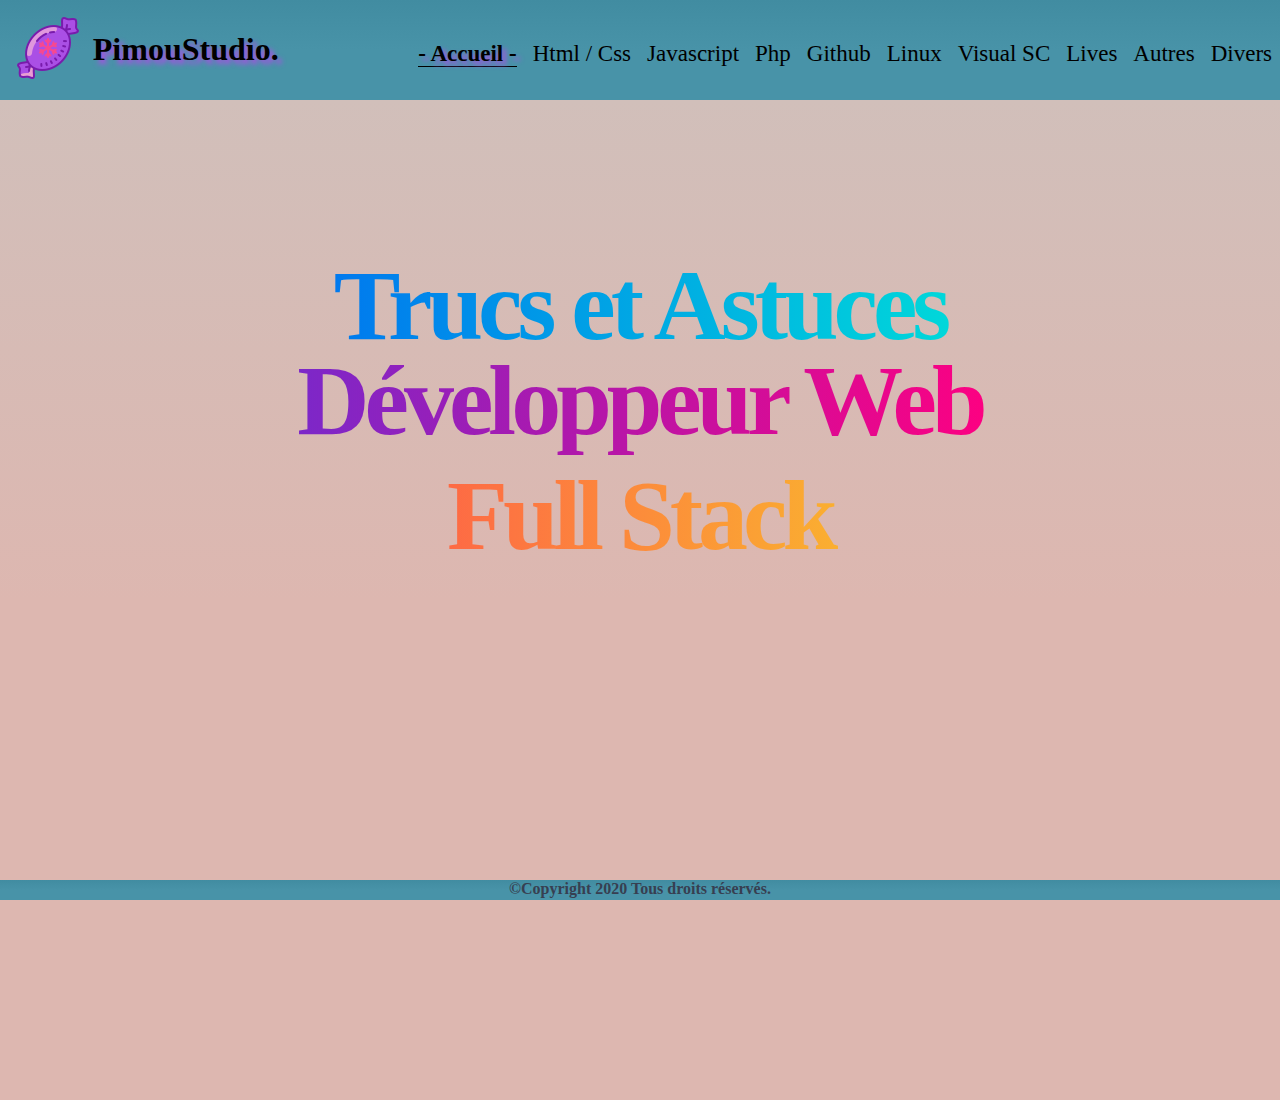
<file: index.html>
<!DOCTYPE html>
<html lang="fr">

<head>
  <meta charset="utf-8">
  <meta name="viewport" content="width=device-width, initial-scale=1.0">
  <!--<link rel="stylesheet" href="/styles/bordure.css">-->
  <link rel="stylesheet" href="styles/styles.css">
  <link rel="stylesheet" href="styles/animation.css">
  <title>💖Trucs et Astuces Studi</title>
</head>

<body>

  <!-- englobe tout le contenu de la page-->
  <div class="wrapper">

    <!--Entête-->
    <header>
      <!--Titre principal-->
      <div class="title">
        <!--Logo-->
        <div class="logo">
          <!--Image du logo-->
          <img src="images/logo.png" alt="">
        </div>
        <!--Titre -->
        <h1>PimouStudio.</h1>
        <div class="button">
          <img src="images/menu.png" alt="">
        </div>
      </div>
      <!--Navigateur-->
      <nav class="navbar">
        <ul class="navbar-menu">
          <li class="navbar-menu-links"><a id="active"href="#">- Accueil   -</a> </li>
          <li class="navbar-menu-links"><a href="pages/html.html">Html / Css</a> </li>
          <li class="navbar-menu-links"><a href="pages/js.html">Javascript</a> </li>
          <li class="navbar-menu-links"><a href="pages/php.html">Php</a> </li>
          <li class="navbar-menu-links"><a href="pages/github.html">Github</a> </li>
          <li class="navbar-menu-links"><a href="pages/linux1.html">Linux</a> </li>
          <li class="navbar-menu-links"><a href="pages/vsc.html">Visual SC</a> </li>
          <li class="navbar-menu-links"><a href="pages/live.html">Lives</a> </li>
          <li class="navbar-menu-links"><a href="pages/rust.html">Autres</a> </li>
          <li class="navbar-menu-links"><a href="pages/divers.html">Divers</a> </li>
        </ul>
      </nav>
    </header>

    <main class="main-animation">

      <!--Voici le contenu principal-->
      <div class="main-article main-article-animation index">
        <article >
            <p class="animation">Trucs et Astuces</p>
            <p class="animation">Développeur Web</p>
            <p class="animation"> Full Stack</p>
        </article>
      </div>
    </main>

    <!--  Enfin, voici le pied de page principal-->
    <footer>
      ©Copyright 2020 Tous droits réservés.
    </footer>
  </div>


  <script src="js/app.js"></script>
</body>


</html>
</file>
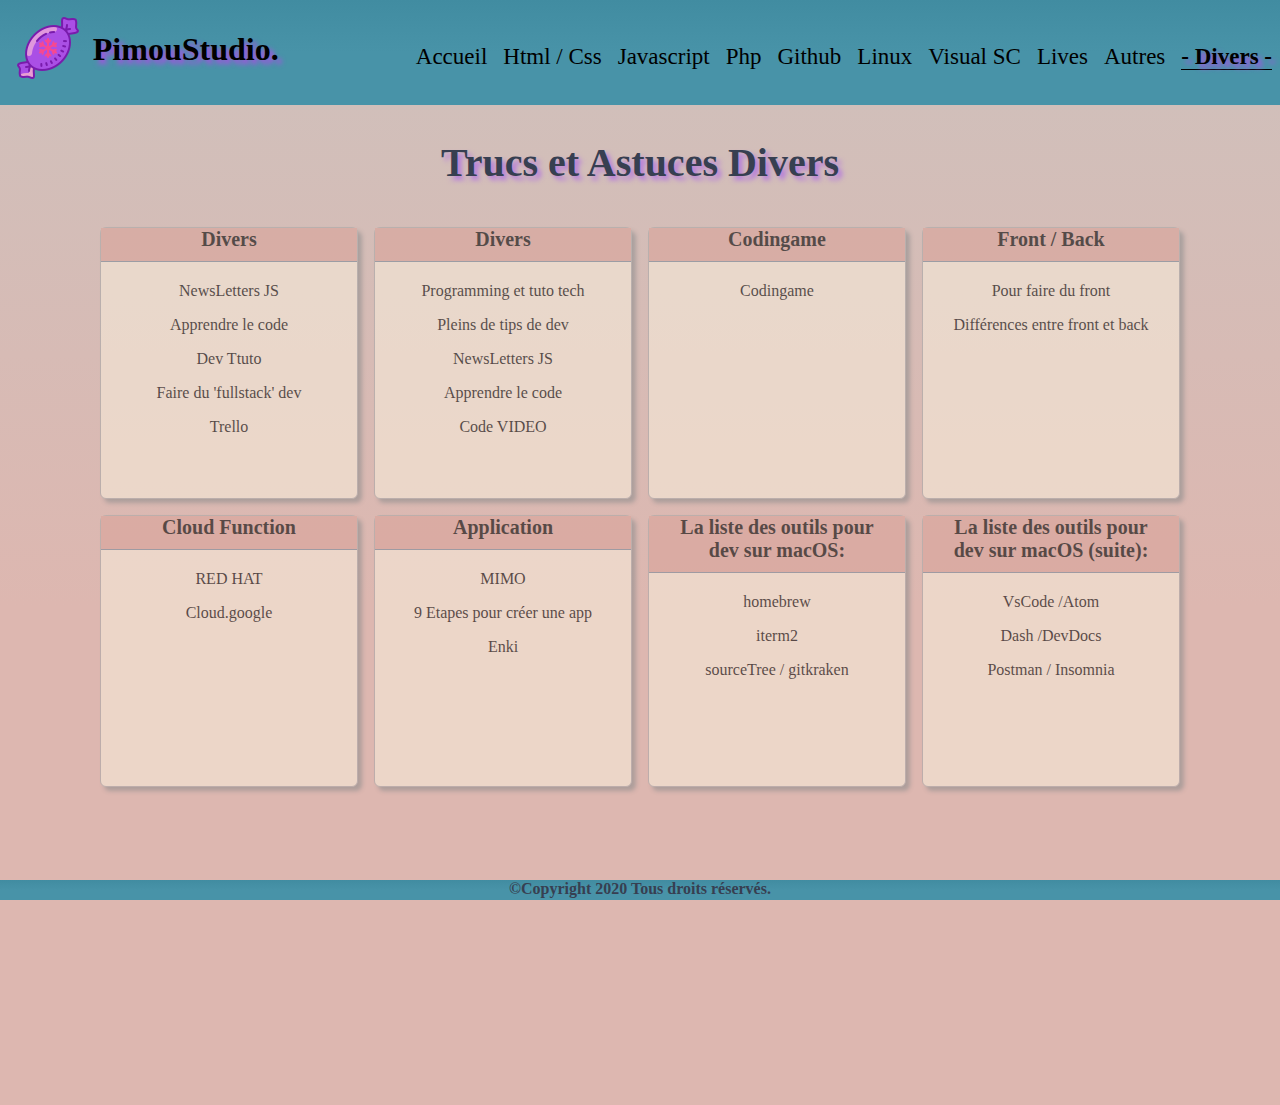
<file: pages/divers.html>
<!DOCTYPE html>
<html lang="fr">

<head>
  <meta charset="utf-8">
  <meta name="viewport" content="width=device-width, initial-scale=1.0">
  <!--<link rel="stylesheet" href="/styles/bordure.css">-->
  <link rel="stylesheet" href="../styles/styles.css">
  <title>Astuces Diverses</title>
</head>

<body>

  <!-- englobe tout le contenu de la page-->
  <div class="wrapper">

    <!--Entête-->
    <header>
      <!--Titre principal-->
      <div class="title">
        <!--Logo-->
        <div class="logo">
          <!--Image du logo-->
          <img src="../images/logo.png" alt="">
        </div>
        <!--Titre -->
        <h1>PimouStudio.</h1>
        <div class="button">
          <img src="../images/menu.png" alt="">
        </div>
      </div>
      <!--Navigateur-->
      <nav class="navbar">
        <ul class="navbar-menu">
          <li class="navbar-menu-links"><a href="../index.html">Accueil</a> </li>
          <li class="navbar-menu-links"><a href="html.html">Html / Css</a> </li>
          <li class="navbar-menu-links"><a href="js.html">Javascript</a> </li>
          <li class="navbar-menu-links"><a href="php.html">Php</a> </li>
          <li class="navbar-menu-links"><a href="github.html">Github</a> </li>
          <li class="navbar-menu-links"><a href="linux1.html">Linux</a> </li>
          <li class="navbar-menu-links"><a href="vsc.html">Visual SC</a> </li>
          <li class="navbar-menu-links"><a href="live.html">Lives</a> </li>
          <li class="navbar-menu-links"><a href="rust.html">Autres</a> </li>
          <li class="navbar-menu-links"><a id="active" href="divers.html">- Divers -</a> </li>
        </ul>
      </nav>
    </header>

    <main>
      <div class="title-page">
        <h2> Trucs et Astuces Divers</h2>

      </div>
      <!--Voici le contenu principal-->
      <div class="main-article">
        <div class="article">
          <h3>Divers</h3>
          <p><a href="https://ui.dev/newsletters/" target="_blank"> NewsLetters JS </a></p>
          <p><a href="https://scrimba.com/" target="_blank"> Apprendre le code </a></p>
          <p><a href="https://www.youtube.com/channel/UC9Yp2yz6-pwhQuPlIDV_mjA" target="_blank"> Dev Ttuto</a></p>
          <p><a href="https://www.youtube.com/channel/UC4Bh0roLmZn4RIYd4kcD7KQ/featured" target="_blank"> Faire du
              'fullstack' dev</a></p>
          <p><a href="https://www.trello.com/" target="_blank"> Trello</a></p>
        </div>
        <div class="article">
          <h3>Divers</h3>
          <p><a href="https://www.youtube.com/c/TechWithTim/videos" target="_blank"> Programming et tuto tech </a></p>
          <p><a href="https://www.youtube.com/c/DevTipsForDesigners/videos" target="_blank"> Pleins de tips de dev </a>
          </p>
          <p><a href="https://ui.dev/newsletters/" target="_blank"> NewsLetters JS </a></p>
          <p><a href="https://scrimba.com/" target="_blank"> Apprendre le code </a></p>
          <p><a href="https://www.youtube.com/c/JulioCodes/video" target="_blank"> Code VIDEO </a></p>
        </div>
        <div class="article">
          <h3>Codingame</h3>
          <p><a href=" https://www.codingame.com/training/hard/the-labyrinth" target="_blank"> Codingame </a></p>
        </div>
        <div class="article">
          <h3>Front / Back</h3>
          <p><a href=" https://www.youtube.com/c/JulioCodes/videos" target="_blank">Pour faire du front </a>
          <p><a href=" https://www.youtube.com/watch?v=UPDmfW9QIR0" target="_blank">Différences entre front et back </a>
          </p>
        </div>
        <div class="article">
          <h3>Cloud Function</h3>
          <p><a href="https://www.redhat.com/fr/topics/cloud-native-apps/what-is-faas" target="_blank"> RED HAT </a></p>
          <p><a href="https://cloud.google.com/functions/docs/concepts/overview?hl=fr" target="_blank"> Cloud.google
            </a></p>
        </div>
        <div class="article">
          <h3>Application</h3>
          <p><a href="https://getmimo.com/" target="_blank"> MIMO </a></p>
          <p><a href="https://www.youtube.com/watch?v=dTiW-2a1Sww&ab_channel=D%C3%A9veloppeurLibre" target="_blank">9
              Etapes pour créer une app </a></p>
          <p><a href="https://apps.apple.com/fr/app/enki-coding-learn-to-code/id993753145" target="_blank"> Enki </a>
          </p>
        </div>
        <div class="article">
          <h3>La liste des outils pour dev sur macOS:</h3>
          <p>homebrew </p>
          <p>iterm2 </p>
          <p>sourceTree / gitkraken </p>

        </div>
        <div class="article">
          <h3>La liste des outils pour dev sur macOS (suite):</h3>

          <p>VsCode /Atom </p>
          <p>Dash /DevDocs </p>
          <p>Postman / Insomnia </p>
        </div>


      </div>
    </main>
    <!--  Enfin, voici le pied de page principal-->
    <footer>
      ©Copyright 2020 Tous droits réservés.
    </footer>
  </div class="article">


  <script src="../js/app.js"></script>
</body>


</html>
</file>
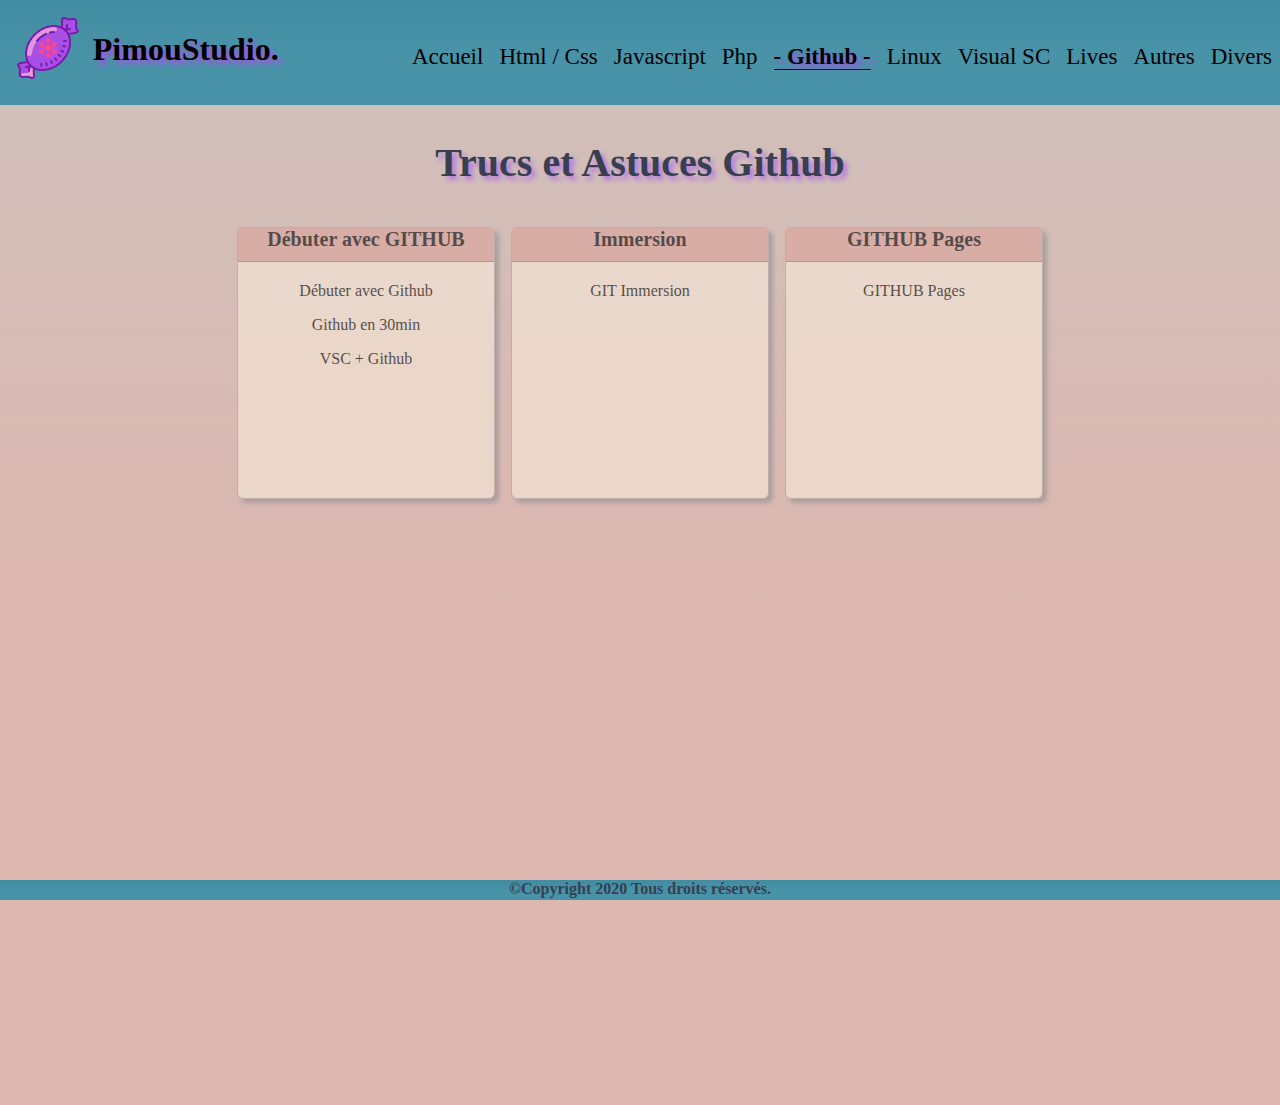
<file: pages/github.html>
<!DOCTYPE html>
<html lang="fr">

<head>
  <meta charset="utf-8">
  <meta name="viewport" content="width=device-width, initial-scale=1.0">
  <!--<link rel="stylesheet" href="/styles/bordure.css">-->
  <link rel="stylesheet" href="../styles/styles.css">
  <title>Github</title>
</head>

<body>

  <!-- englobe tout le contenu de la page-->
  <div class="wrapper">

    <!--Entête-->
    <header>
      <!--Titre principal-->
      <div class="title">
        <!--Logo-->
        <div class="logo">
          <!--Image du logo-->
          <img src="../images/logo.png" alt="">
        </div>
        <!--Titre -->
        <h1>PimouStudio.</h1>
        <div class="button">
          <img src="../images/menu.png" alt="">
        </div>
      </div>
      <!--Navigateur-->
      <nav class="navbar">
        <ul class="navbar-menu">
          <li class="navbar-menu-links"><a href="../index.html">Accueil</a> </li>
          <li class="navbar-menu-links"><a href="html.html">Html / Css</a> </li>
          <li class="navbar-menu-links"><a href="js.html">Javascript</a> </li>
          <li class="navbar-menu-links"><a href="php.html">Php</a> </li>
          <li class="navbar-menu-links"><a id="active" href="github.html">- Github -</a> </li>
          <li class="navbar-menu-links"><a href="linux1.html">Linux</a> </li>
          <li class="navbar-menu-links"><a href="vsc.html">Visual SC</a> </li>
          <li class="navbar-menu-links"><a href="live.html">Lives</a> </li>
          <li class="navbar-menu-links"><a href="rust.html">Autres</a> </li>
          <li class="navbar-menu-links"><a href="divers.html">Divers</a> </li>
        </ul>
      </nav>
    </header>

    <main>
      <div class="title-page">
        <h2> Trucs et Astuces Github</h2>

      </div>
      <!--Voici le contenu principal-->
      <div class="main-article">
        <div class="article">
          <h3>Débuter avec GITHUB</h3>
          <p class="card-text"> <a href=" https://www.youtube.com/watch?v=V6Zo68uQPqE" target="_blank">Débuter avec
              Github</a></p>
          <p class="card-text"> <a href="https://www.youtube.com/watch?v=hPfgekYUKgk" target="_blank">Github en
              30min</a></p>
          <p> <a href=" https://www.youtube.com/watch?v=_WEyoLuuyYo" target="_blank">VSC + Github</a></p>
        </div>
        <div class="article">
          <h3>Immersion</h3>
          <p class="card-text"> <a href="https://gitimmersion.com/" target="_blank">GIT Immersion</a></p>
        </div>
        <div class="article">
          <h3>GITHUB Pages</h3>
          <p class="card-text"> <a href="https://pages.github.com/" target="_blank">GITHUB Pages</a></p>
        </div>


      </div>
    </main>
    <!--  Enfin, voici le pied de page principal-->
    <footer>
      ©Copyright 2020 Tous droits réservés.
    </footer>
  </div class="article">


  <script src="../js/app.js"></script>
</body>


</html>
</file>
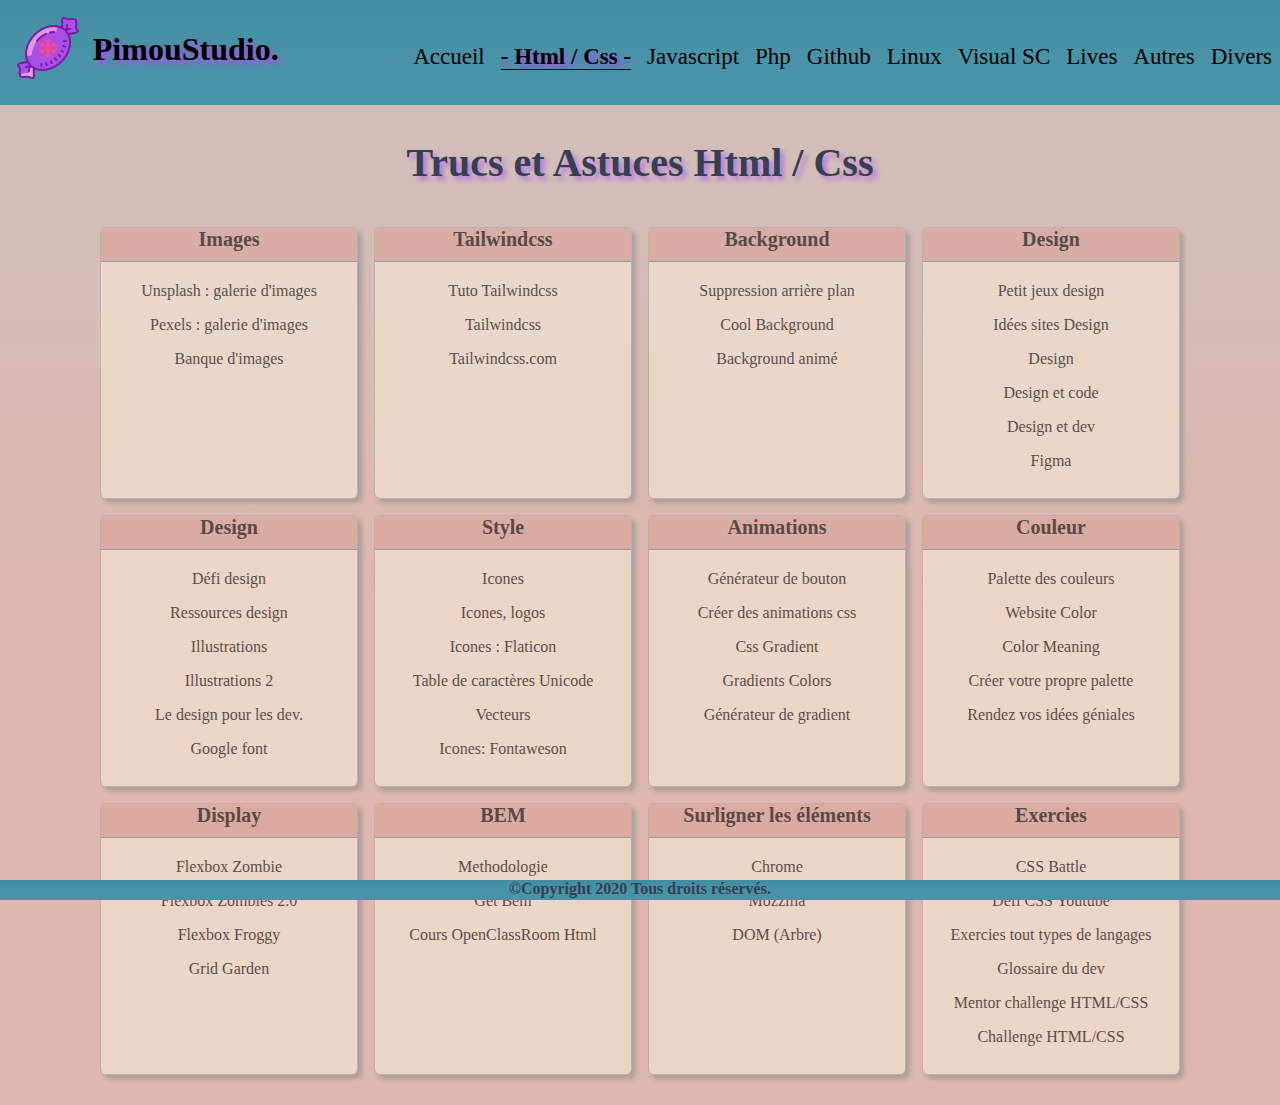
<file: pages/html.html>
<!DOCTYPE html>
<html lang="fr">

<head>
  <meta charset="utf-8">
  <meta name="viewport" content="width=device-width, initial-scale=1.0">
  <!--<link rel="stylesheet" href="/styles/bordure.css">-->
  <link rel="stylesheet" href="../styles/styles.css">
  <title>Html / Css</title>
</head>

<body>

  <!-- englobe tout le contenu de la page-->
  <div class="wrapper">

    <!--Entête-->
    <header>
      <!--Titre principal-->
      <div class="title">
        <!--Logo-->
        <div class="logo">
          <!--Image du logo-->
          <img src="../images/logo.png" alt="">
        </div>
        <!--Titre -->
        <h1>PimouStudio.</h1>
        <div class="button">
          <img src="../images/menu.png" alt="">
        </div>
      </div>
      <!--Navigateur-->
      <nav class="navbar">
        <ul class="navbar-menu">
          <li class="navbar-menu-links"><a href="../index.html">Accueil</a> </li>
          <li class="navbar-menu-links"><a id="active" href="html.html">- Html / Css -</a> </li>
          <li class="navbar-menu-links"><a href="js.html">Javascript</a> </li>
          <li class="navbar-menu-links"><a href="php.html">Php</a> </li>
          <li class="navbar-menu-links"><a href="github.html">Github</a> </li>
          <li class="navbar-menu-links"><a href="linux1.html">Linux</a> </li>
          <li class="navbar-menu-links"><a href="vsc.html">Visual SC</a> </li>
          <li class="navbar-menu-links"><a href="live.html">Lives</a> </li>
          <li class="navbar-menu-links"><a href="rust.html">Autres</a> </li>
          <li class="navbar-menu-links"><a href="divers.html">Divers</a> </li>
        </ul>
      </nav>
    </header>

    <main>
      <div class="title-page">
        <h2> Trucs et Astuces Html / Css</h2>

      </div>
      <!--Voici le contenu principal-->
      <div class="main-article">
        <div class="article">
          <h3>Images</h3>
          <p> <a href="https://unsplash.com/" target="_blank">Unsplash : galerie d'images</a></p>
          <p> <a href="https://www.pexels.com/" target="_blank">Pexels : galerie d'images</a></p>
          <p> <a href="https://www.blogdumoderateur.com/tools/design/banque-images/" target="_blank">Banque d'images</a>
          </p>

        </div>
        <div class="article">
          <h3>Tailwindcss</h3>
          <p> <a href="https://www.youtube.com/watch?v=D6-g6JgiUIs&ab_channel=Grafikart.fr" target="_blank">Tuto
              Tailwindcss</a></p>
          <p> <a href="https://play.tailwindcss.com/ " target="_blank">Tailwindcss</a></p>
          <p> <a href="https://tailwindcss.com/" target="_blank">Tailwindcss.com</a></p>
        </div>
        <div class="article">
          <h3>Background</h3>
          <p> <a href="https://www.remove.bg/fr" target="_blank"> Suppression arrière plan</a></p>
          <p> <a href="https://coolbackgrounds.io/" target="_blank"> Cool Background</a></p>
          <p> <a href="https://www.vantajs.com/" target="_blank">Background animé</a></p>
        </div>
        <div class="article">
          <h3>Design</h3>
          <p> <a href="https://graphism.fr/jeux/" target="_blank">Petit jeux design</a></p>
          <p> <a href="https://www.uxpin.com/studio/ebooks/" target="_blank">Idées sites Design</a></p>
          <p> <a href="https://usepanda.com/app/#/" target="_blank">Design</a></p>
          <p> <a href="https://www.youtube.com/channel/UCTIhfOopxukTIRkbXJ3kN-g" target="_blank">Design et code</a></p>
          <p> <a href="https://www.youtube.com/channel/UCvM5YYWwfLwpcQgbRr68JLQ" target="_blank">Design et dev</a></p>
          <p> <a href="https://www.figma.com/file/0baRKq9iHWxpI1imwcSrJR/Untitled?node-id=0%3A1"
              target="_blank">Figma</a></p>
        </div>
        <div class="article">
          <h3>Design</h3>
          <p> <a href="https://www.dailyui.co/" target="_blank">Défi design</a></p>
          <p> <a href="https://www.uplabs.com/" target="_blank">Ressources design</a></p>
          <p> <a href="https://humaaans.com/" target="_blank">Illustrations</a></p>
          <p> <a href="https://undraw.co/illustrations" target="_blank">Illustrations 2</a></p>
          <p> <a href="https://www.enhanceui.com/" target="_blank">Le design pour les dev.</a></p>
          <p> <a href="https://fonts.google.com/ " target="_blank">Google font</a></p>
        </div>
        <div class="article">
          <h3>Style</h3>
          <p> <a href="https://ionicons.com/" target="_blank">Icones</a></p>
          <p> <a href=" https://icones8.fr/icon/pack/logos/color" target="_blank">Icones, logos</a></p>
          <p> <a href=" https://www.flaticon.com/" target="_blank">Icones : Flaticon</a></p>
          <p> <a href=" https://unicode-table.com/fr/" target="_blank">Table de caractères Unicode</a></p>
          <p> <a href="https://fr.freepik.com/vecteurs" target="_blank">Vecteurs</a></p>
          <p> <a href="https://fontawesome.com/" target="_blank">Icones: Fontaweson</a></p>
        </div>
        <div class="article">
          <h3>Animations</h3>
          <p><a href=" https://www.css3buttongenerator.com/" target="_blank">Générateur de bouton </a> </p>
          <p><a href=" https://animista.net/" target="_blank">Créer des animations css </a> </p>
          <p><a href=" https://cssgradient.io/" target="_blank">Css Gradient </a> </p>
          <p><a href=" https://webkul.github.io/coolhue/" target="_blank">Gradients Colors</a> </p>
          <p><a href=" https://mycolor.space/gradient" target="_blank">Générateur de gradient</a> </p>
        </div>
        <div class="article">
          <h3>Couleur</h3>
          <p> <a href="https://colorhunt.co/ " target="_blank">Palette des couleurs</a></p>
          <p> <a href="https://visme.co/blog/website-color-schemes/ " target="_blank">Website Color</a></p>
          <p> <a href="https://www.color-meanings.com/ " target="_blank">Color Meaning</a></p>
          <p> <a href="https://coolors.co/ " target="_blank">Créer votre propre palette</a></p>
          <p> <a href="https://refactoringui.com/book/" target="_blank">Rendez vos idées géniales</a></p>
        </div>
        <div class="article">
          <h3>Display</h3>
          <p> <a href=" https://flexboxzombies.com/p/flexbox-zombies" target="_blank">Flexbox
              Zombie</a></p>
          <p><a href=" https://mastery.games/post/flexboxzombies2/" target="_blank">Flexbox Zombies 2.0</a></p>
          <p><a href=" https://flexboxfroggy.com/#fr" target="_blank">Flexbox Froggy</a></p>
          <p><a href=" https://cssgridgarden.com/#fr" target="_blank">Grid Garden</a></p>
        </div>
        <div class="article">
          <h3>BEM</h3>
          <p> <a href=" https://en.bem.info/methodology/css/" target="_blank">Methodologie</a></p>
          <p><a href=" http://getbem.com/introduction/" target="_blank">Get Bem</a> </p>
          <p><a href=" https://drive.google.com/file/d/1S6G6IpumCyQsnc0p6LoklISeEep5QdXs/view" target="_blank">Cours OpenClassRoom Html</a> </p>
        </div>

        <div class="article">
          <h3>Surligner les éléments </h3>
          <p><a
              href=" https://chrome.google.com/webstore/detail/pesticide-for-chrome-with/neonnmencpneifkhlmhmfhfiklgjmloi"
              target="_blank">Chrome</a></p>
          <p><a href="https://addons.mozilla.org/fr/firefox/addon/pesticide-for-firefox/" target="_blank">Mozzilla</a>
          </p>
          <p><a
              href="https://chrome.google.com/webstore/detail/html-tree-generator/dlbbmhhaadfnbbdnjalilhdakfmiffeg/related"
              target="_blank">DOM (Arbre)</a></p>
        </div>

        <div class="article">
          <h3>Exercies</h3>
          <p><a href=" https://cssbattle.dev/" target="_blank">CSS Battle</a></p>
          <p><a href=" https://www.youtube.com/watch?v=eYn-U770_4U&t=7s" target="_blank">Defi CSS Youtube</a></p>
          <p> <a href=" https://exercism.io/solutions/c1a3444f314d4f9bb438921b966d8e08" target="_blank">Exercies tout
              types de
              langages</a></p>
          <p> <a href="https://www.chiny.me/glossaire.php" target="_blank">Glossaire du dev</a></p>
          <p> <a href="https://www.frontendmentor.io/" target="_blank">Mentor challenge HTML/CSS</a></p>
          <p> <a href=" https://www.frontendmentor.io/challenges/social-proof-section-6e0qTv_bA"
              target="_blank">Challenge
              HTML/CSS</a></p>
        </div>
      </div>
    </main>
    <!--  Enfin, voici le pied de page principal-->
    <footer>
      ©Copyright 2020 Tous droits réservés.
    </footer>
  </div class="article">


  <script src="../js/app.js"></script>
</body>


</html>
</file>
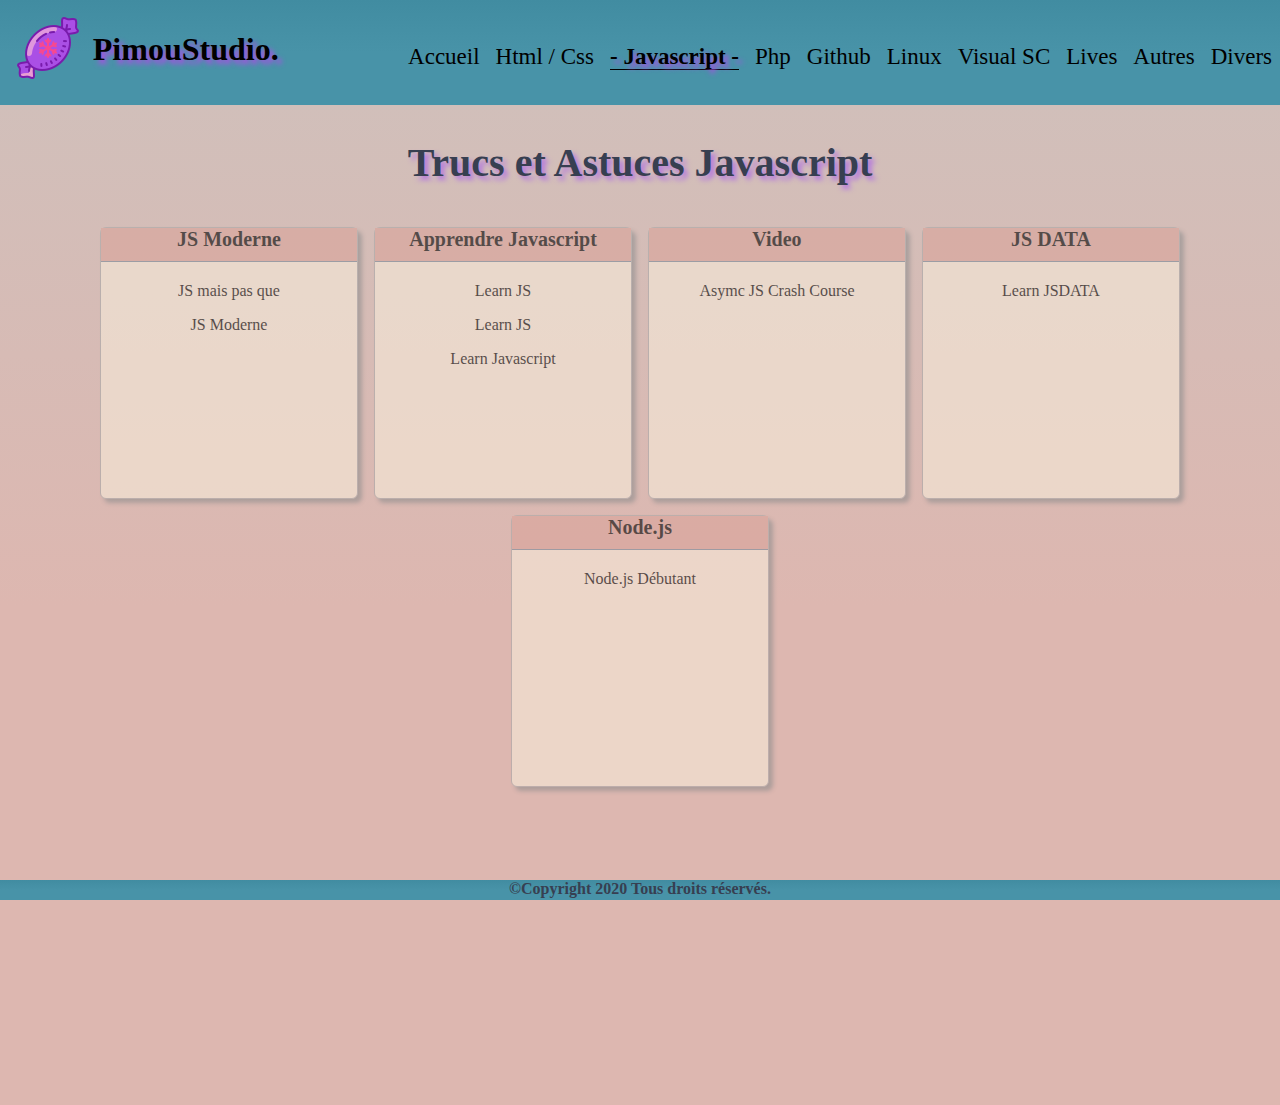
<file: pages/js.html>
<!DOCTYPE html>
<html lang="fr">

<head>
  <meta charset="utf-8">
  <meta name="viewport" content="width=device-width, initial-scale=1.0">
  <!--<link rel="stylesheet" href="/styles/bordure.css">-->
  <link rel="stylesheet" href="../styles/styles.css">
  <title>Javascript</title>
</head>

<body>

  <!-- englobe tout le contenu de la page-->
  <div class="wrapper">

    <!--Entête-->
    <header>
      <!--Titre principal-->
      <div class="title">
        <!--Logo-->
        <div class="logo">
          <!--Image du logo-->
          <img src="../images/logo.png" alt="">
        </div>
        <!--Titre -->
        <h1>PimouStudio.</h1>
        <div class="button">
          <img src="../images/menu.png" alt="">
        </div>
      </div>
      <!--Navigateur-->
      <nav class="navbar">
        <ul class="navbar-menu">
          <li class="navbar-menu-links"><a href="../index.html">Accueil</a> </li>
          <li class="navbar-menu-links"><a href="html.html">Html / Css</a> </li>
          <li class="navbar-menu-links"><a id="active" href="js.html">- Javascript -</a> </li>
          <li class="navbar-menu-links"><a href="php.html">Php</a> </li>
          <li class="navbar-menu-links"><a href="github.html">Github</a> </li>
          <li class="navbar-menu-links"><a href="linux1.html">Linux</a> </li>
          <li class="navbar-menu-links"><a href="vsc.html">Visual SC</a> </li>
          <li class="navbar-menu-links"><a href="live.html">Lives</a> </li>
          <li class="navbar-menu-links"><a href="rust.html">Autres</a> </li>
          <li class="navbar-menu-links"><a href="divers.html">Divers</a> </li>
        </ul>
      </nav>
    </header>

    <main>
      <div class="title-page">
        <h2> Trucs et Astuces Javascript</h2>

      </div>
      <!--Voici le contenu principal-->
      <div class="main-article">
        <div class="article">
          <h3>JS Moderne</h3>
          <p ><a href=" https://www.youtube.com/c/LevelUpTuts/featured" target="_blank">JS mais pas que</a></p>
          <p ><a href=" https://javascript.info/" target="_blank">JS Moderne</a></p>
        </div>
        <div class="article">
          <h3>Apprendre Javascript</h3>
          <p ><a href="https://www.youtube.com/c/LevelUpTuts/featured ( JS mais pas que)" target="_blank">Learn JS</a></p>
          <p ><a href="https://www.learn-js.org/" target="_blank">Learn JS</a></p>
          <p ><a href=" https://learnjavascript.online/" target="_blank">Learn Javascript</a></p>
        </div>
        <div class="article">
          <h3>Video</h3>
          <p ><a href="https://www.youtube.com/watch?v=PoRJizFvM7s&ab_channel=TraversyMedia"
              target="_blank">Asymc JS Crash Course</a></p>
        </div>
        <div class="article">
          <h3>JS DATA</h3>
          <p ><a href="http://learnjsdata.com/" target="_blank">Learn JSDATA</a></p>
        </div>
        <div class="article">
          <h3>Node.js</h3>
          <p ><a href="https://nodejs.developpez.com/tutoriels/javascript/node-js-livre-debutant/"
              target="_blank">Node.js Débutant</a></p>
        </div>
      
      </div>
    </main>
    <!--  Enfin, voici le pied de page principal-->
    <footer>
      ©Copyright 2020 Tous droits réservés.
    </footer>
  </div class="article">


  <script src="../js/app.js"></script>
</body>


</html>
</file>
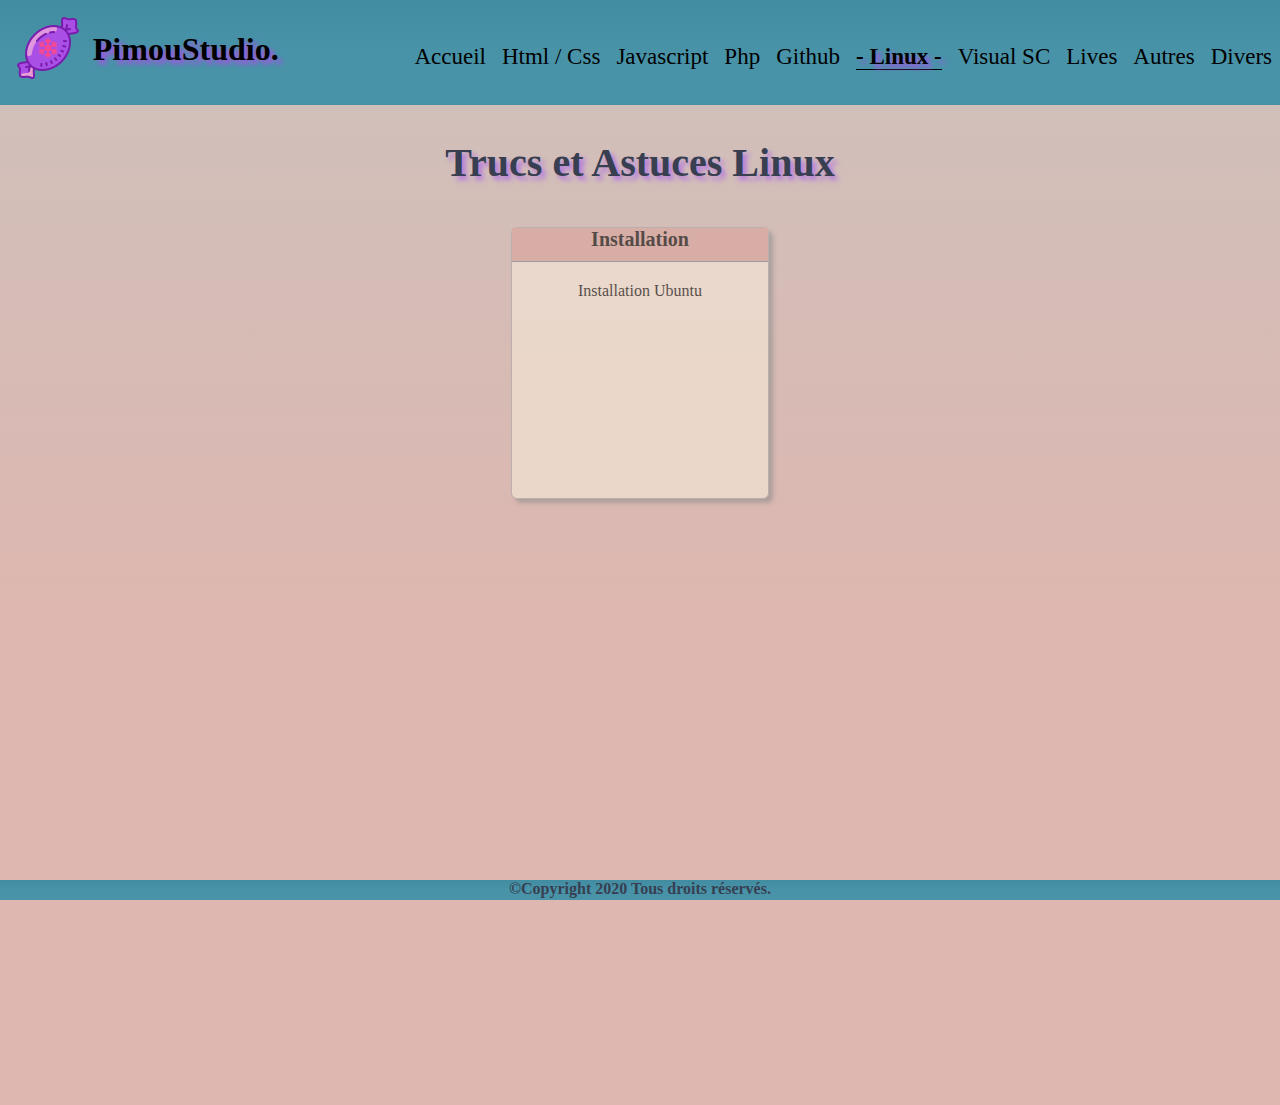
<file: pages/Linux.html>
<!DOCTYPE html>
<html lang="fr">

<head>
  <meta charset="utf-8">
  <meta name="viewport" content="width=device-width, initial-scale=1.0">
  <!--<link rel="stylesheet" href="/styles/bordure.css">-->
  <link rel="stylesheet" href="../styles/styles.css">
  <title>Linux</title>
</head>

<body>

  <!-- englobe tout le contenu de la page-->
  <div class="wrapper">

    <!--Entête-->
    <header>
      <!--Titre principal-->
      <div class="title">
        <!--Logo-->
        <div class="logo">
          <!--Image du logo-->
          <img src="../images/logo.png" alt="">
        </div>
        <!--Titre -->
        <h1>PimouStudio.</h1>
        <div class="button">
          <img src="../images/menu.png" alt="">
      </div>
      </div>
      <!--Navigateur-->
      <nav class="navbar">
        <ul class="navbar-menu">
          <li class="navbar-menu-links"><a href="../index.html">Accueil</a> </li>
          <li class="navbar-menu-links"><a href="html.html">Html / Css</a> </li>
          <li class="navbar-menu-links"><a href="js.html">Javascript</a> </li>
          <li class="navbar-menu-links"><a href="php.html">Php</a> </li>
          <li class="navbar-menu-links"><a href="github.html">Github</a> </li>
          <li class="navbar-menu-links"><a id="active" href="linux1.html">- Linux -</a> </li>
          <li class="navbar-menu-links"><a href="vsc.html">Visual SC</a> </li>
          <li class="navbar-menu-links"><a href="live.html">Lives</a> </li>
          <li class="navbar-menu-links"><a href="rust.html">Autres</a> </li>
          <li class="navbar-menu-links"><a href="divers.html">Divers</a> </li>
        </ul>
      </nav>
    </header>

    <main>
      <div class="title-page">
        <h2> Trucs et Astuces Linux</h2>

      </div>
      <!--Voici le contenu principal-->
      <div class="main-article">
        <div class="article">
          <h3>Installation</h3>
          <p class="card-text"> <a href="https://www.youtube.com/watch?v=kZS84ctzii8" target="_blank">Installation
              Ubuntu</a></p>
        </div>


      </div>
    </main>
    <!--  Enfin, voici le pied de page principal-->
    <footer>
      ©Copyright 2020 Tous droits réservés.
    </footer>
  </div class="article">


  <script src="../js/app.js"></script>
</body>


</html>
</file>
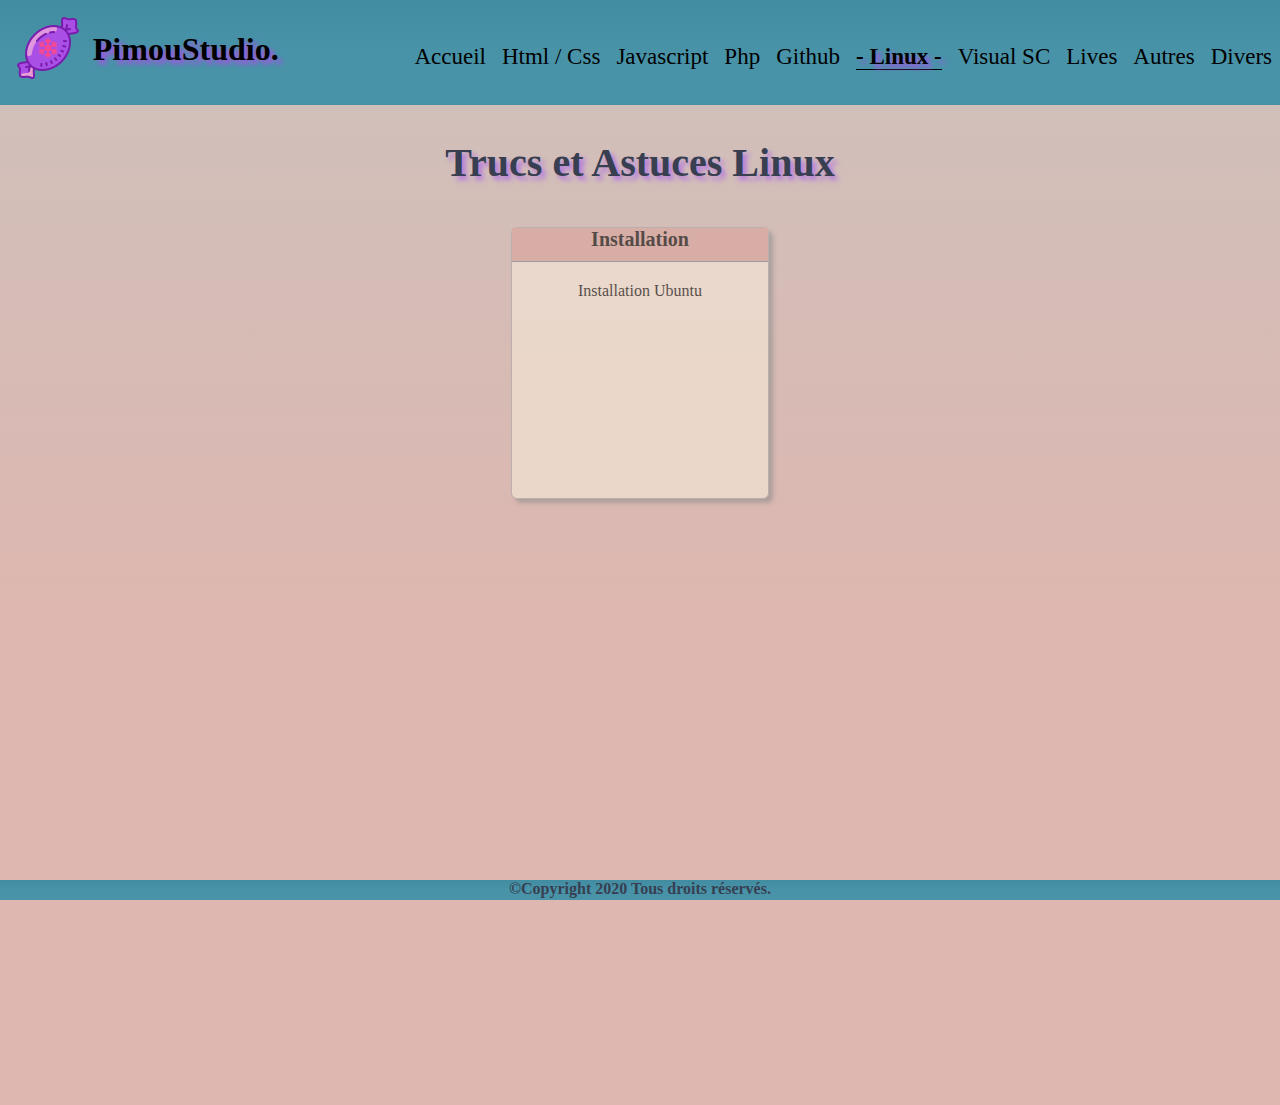
<file: pages/linux1.html>
<!DOCTYPE html>
<html lang="fr">

<head>
  <meta charset="utf-8">
  <meta name="viewport" content="width=device-width, initial-scale=1.0">
  <!--<link rel="stylesheet" href="/styles/bordure.css">-->
  <link rel="stylesheet" href="../styles/styles.css">
  <title>Linux</title>
</head>

<body>

  <!-- englobe tout le contenu de la page-->
  <div class="wrapper">

    <!--Entête-->
    <header>
      <!--Titre principal-->
      <div class="title">
        <!--Logo-->
        <div class="logo">
          <!--Image du logo-->
          <img src="../images/logo.png" alt="">
        </div>
        <!--Titre -->
        <h1>PimouStudio.</h1>
        <div class="button">
          <img src="../images/menu.png" alt="">
        </div>
      </div>
      <!--Navigateur-->
      <nav class="navbar">
        <ul class="navbar-menu">
          <li class="navbar-menu-links"><a href="../index.html">Accueil</a> </li>
          <li class="navbar-menu-links"><a href="html.html">Html / Css</a> </li>
          <li class="navbar-menu-links"><a href="js.html">Javascript</a> </li>
          <li class="navbar-menu-links"><a href="php.html">Php</a> </li>
          <li class="navbar-menu-links"><a href="github.html">Github</a> </li>
          <li class="navbar-menu-links"><a id="active" href="linux1.html">- Linux -</a> </li>
          <li class="navbar-menu-links"><a href="vsc.html">Visual SC</a> </li>
          <li class="navbar-menu-links"><a href="live.html">Lives</a> </li>
          <li class="navbar-menu-links"><a href="rust.html">Autres</a> </li>
          <li class="navbar-menu-links"><a href="divers.html">Divers</a> </li>
        </ul>
      </nav>
    </header>

    <main>
      <div class="title-page">
        <h2> Trucs et Astuces Linux</h2>

      </div>
      <!--Voici le contenu principal-->
      <div class="main-article">
        <div class="article">
          <h3>Installation</h3>
          <p class="card-text"> <a href="https://www.youtube.com/watch?v=kZS84ctzii8" target="_blank">Installation
              Ubuntu</a></p>
        </div>


      </div>
    </main>
    <!--  Enfin, voici le pied de page principal-->
    <footer>
      ©Copyright 2020 Tous droits réservés.
    </footer>
  </div class="article">


  <script src="../js/app.js"></script>
</body>


</html>
</file>
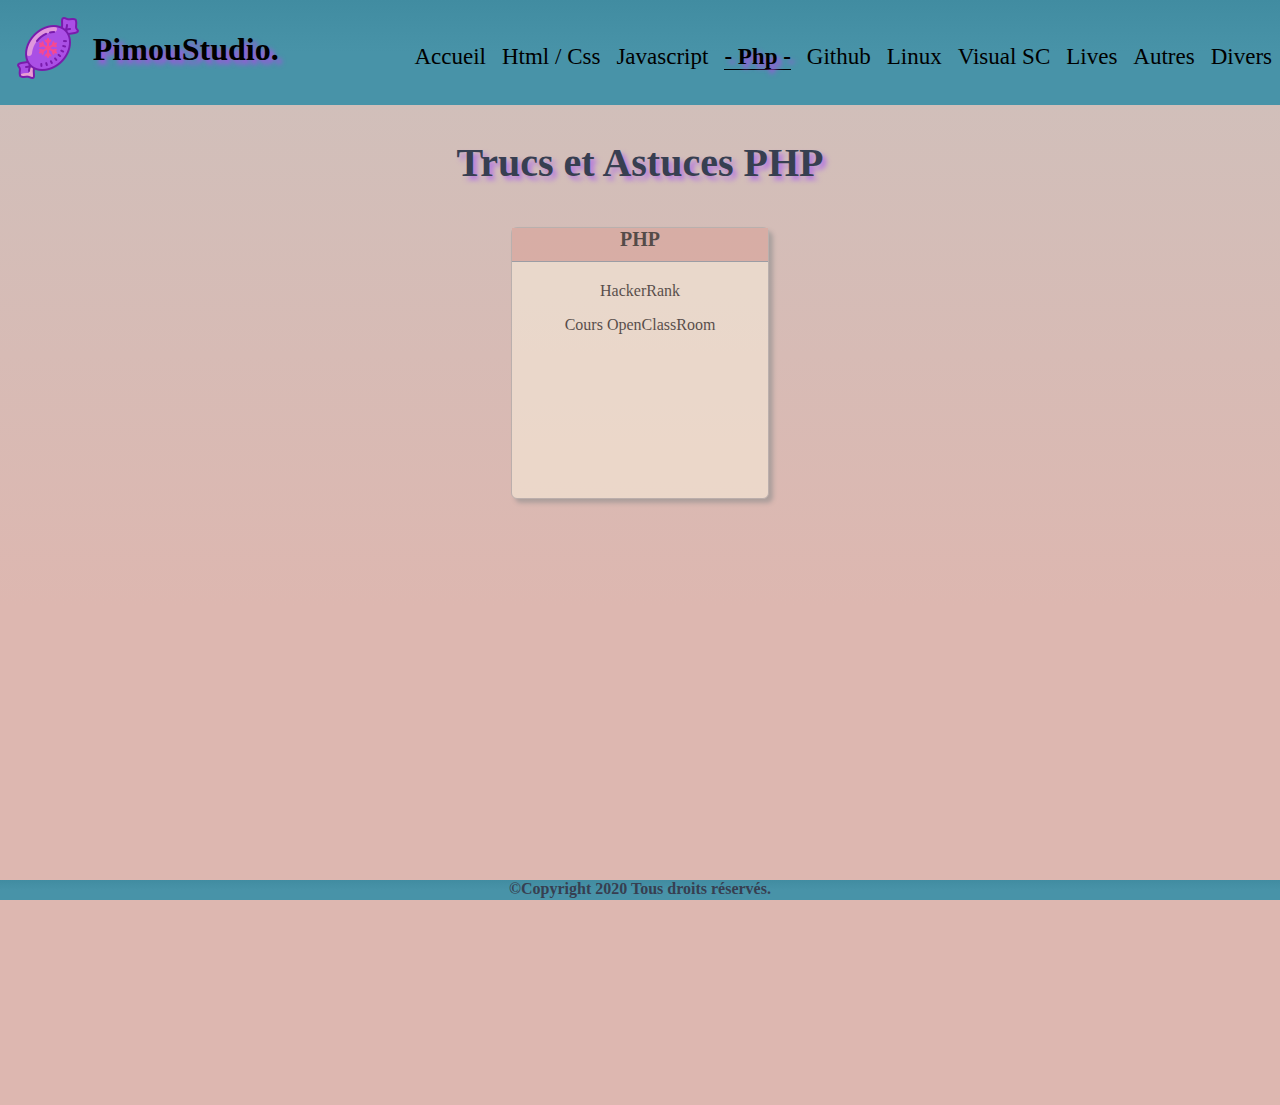
<file: pages/php.html>
<!DOCTYPE html>
<html lang="fr">

<head>
  <meta charset="utf-8">
  <meta name="viewport" content="width=device-width, initial-scale=1.0">
  <!--<link rel="stylesheet" href="/styles/bordure.css">-->
  <link rel="stylesheet" href="../styles/styles.css">
  <title>Php</title>
</head>

<body>

  <!-- englobe tout le contenu de la page-->
  <div class="wrapper">

    <!--Entête-->
    <header>
      <!--Titre principal-->
      <div class="title">
        <!--Logo-->
        <div class="logo">
          <!--Image du logo-->
          <img src="../images/logo.png" alt="">
        </div>
        <!--Titre -->
        <h1>PimouStudio.</h1>
        <div class="button">
          <img src="../images/menu.png" alt="">
        </div>
      </div>
      <!--Navigateur-->
      <nav class="navbar">
        <ul class="navbar-menu">
          <li class="navbar-menu-links"><a href="../index.html">Accueil</a> </li>
          <li class="navbar-menu-links"><a href="html.html">Html / Css</a> </li>
          <li class="navbar-menu-links"><a  href="js.html">Javascript</a> </li>
          <li class="navbar-menu-links"><a id="active" href="php.html">- Php -</a> </li>
          <li class="navbar-menu-links"><a href="github.html">Github</a> </li>
          <li class="navbar-menu-links"><a href="linux1.html">Linux</a> </li>
          <li class="navbar-menu-links"><a href="vsc.html">Visual SC</a> </li>
          <li class="navbar-menu-links"><a href="live.html">Lives</a> </li>
          <li class="navbar-menu-links"><a href="urst.html">Autres</a> </li>
          <li class="navbar-menu-links"><a href="divers.html">Divers</a> </li>
        </ul>
      </nav>
    </header>

    <main>
      <div class="title-page">
        <h2> Trucs et Astuces PHP</h2>

      </div>
      <!--Voici le contenu principal-->
      <div class="main-article">
        <div class="article">
    <h3>PHP</h3>
    <p> <a href=" https://www.hackerrank.com/" target="_blank">HackerRank</a></p>
    <p> <a href=" https://drive.google.com/file/d/15sXsgsMw9ArgYYhhwMx-pc-MNuo_9Zx3/view" target="_blank">Cours OpenClassRoom </a></p>
        </div>
    

      </div>
    </main>
    <!--  Enfin, voici le pied de page principal-->
    <footer>
      ©Copyright 2020 Tous droits réservés.
    </footer>
  </div class="article">


  <script src="../js/app.js"></script>
</body>


</html>
</file>
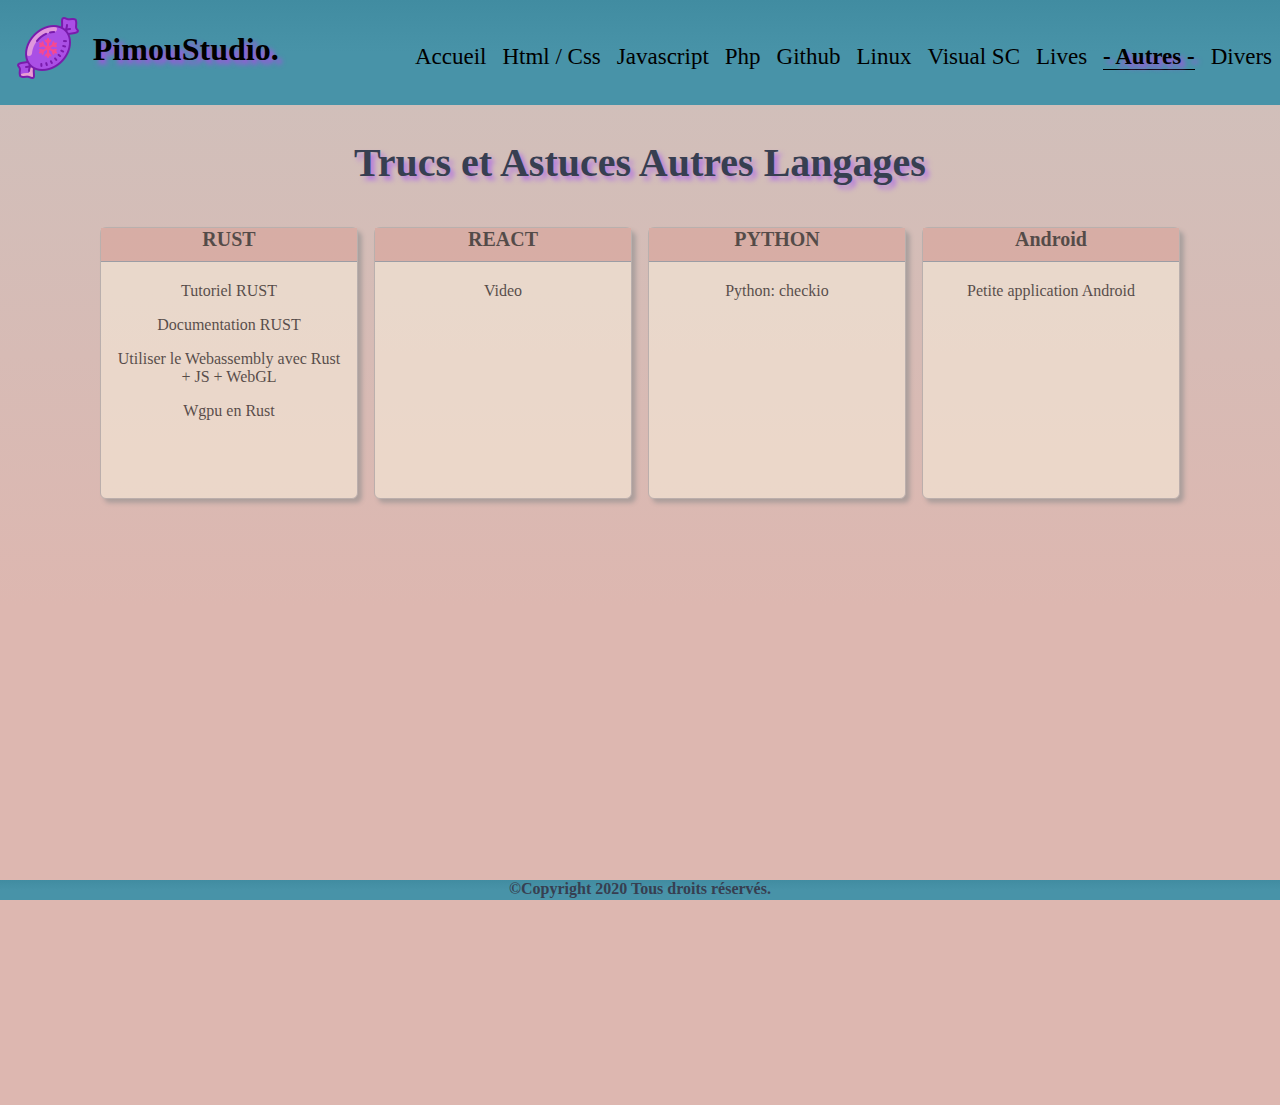
<file: pages/rust.html>
<!DOCTYPE html>
<html lang="fr">

<head>
  <meta charset="utf-8">
  <meta name="viewport" content="width=device-width, initial-scale=1.0">
  <!--<link rel="stylesheet" href="/styles/bordure.css">-->
  <link rel="stylesheet" href="../styles/styles.css">
  <title>Autres Langages</title>
</head>

<body>

  <!-- englobe tout le contenu de la page-->
  <div class="wrapper">

    <!--Entête-->
    <header>
      <!--Titre principal-->
      <div class="title">
        <!--Logo-->
        <div class="logo">
          <!--Image du logo-->
          <img src="../images/logo.png" alt="">
        </div>
        <!--Titre -->
        <h1>PimouStudio.</h1>
        <div class="button">
          <img src="../images/menu.png" alt="">
        </div>
      </div>
      <!--Navigateur-->
      <nav class="navbar">
        <ul class="navbar-menu">
          <li class="navbar-menu-links"><a href="../index.html">Accueil</a> </li>
          <li class="navbar-menu-links"><a href="html.html">Html / Css</a> </li>
          <li class="navbar-menu-links"><a href="js.html">Javascript</a> </li>
          <li class="navbar-menu-links"><a href="php.html">Php</a> </li>
          <li class="navbar-menu-links"><a href="github.html">Github</a> </li>
          <li class="navbar-menu-links"><a href="linux1.html">Linux</a> </li>
          <li class="navbar-menu-links"><a href="vsc.html">Visual SC</a> </li>
          <li class="navbar-menu-links"><a href="live.html">Lives</a> </li>
          <li class="navbar-menu-links"><a id="active" href="urst.html">- Autres -</a> </li>
          <li class="navbar-menu-links"><a href="divers.html">Divers</a> </li>
        </ul>
      </nav>
    </header>

    <main>
      <div class="title-page">
        <h2> Trucs et Astuces Autres Langages</h2>

      </div>
      <!--Voici le contenu principal-->
      <div class="main-article">
        <div class="article">
          <h3>RUST</h3>
          <p> <a href="https://doc.rust-lang.org/book/title-page.html" target="_blank">Tutoriel RUST</a></p>
          <p> <a href=" https://docs.rs/" target="_blank">Documentation RUST</a></p>
          <p> <a href="https://www.youtube.com/watch?v=P28zHA7rjMQ&feature=youtu.be" target="_blank">Utiliser le
              Webassembly avec
              Rust + JS + WebGL</a></p>
          <p> <a href=" https://sotrh.github.io/learn-wgpu/beginner/tutorial7-instancing/#the-naive-method"
              target="_blank">Wgpu
              en Rust</a></p>
        </div>
        <div class="article">
          <h3>REACT</h3>
          <p> <a href="https://www.youtube.com/c/BetterCodingAcademy/videos" target="_blank">Video</a></p>
        </div>
        <div class="article">
          <h3>PYTHON</h3>
          <p> <a href="https://checkio.org/" target="_blank">Python: checkio</a></p>
        </div>
        <div class="article">
          <h3>Android</h3>
          <p> <a href="https://github.com/PatilShreyas/Foodium#readme" target="_blank">Petite application Android</a>
          </p>
        </div>


      </div>
    </main>
    <!--  Enfin, voici le pied de page principal-->
    <footer>
      ©Copyright 2020 Tous droits réservés.
    </footer>
  </div class="article">


  <script src="../js/app.js"></script>
</body>


</html>
</file>
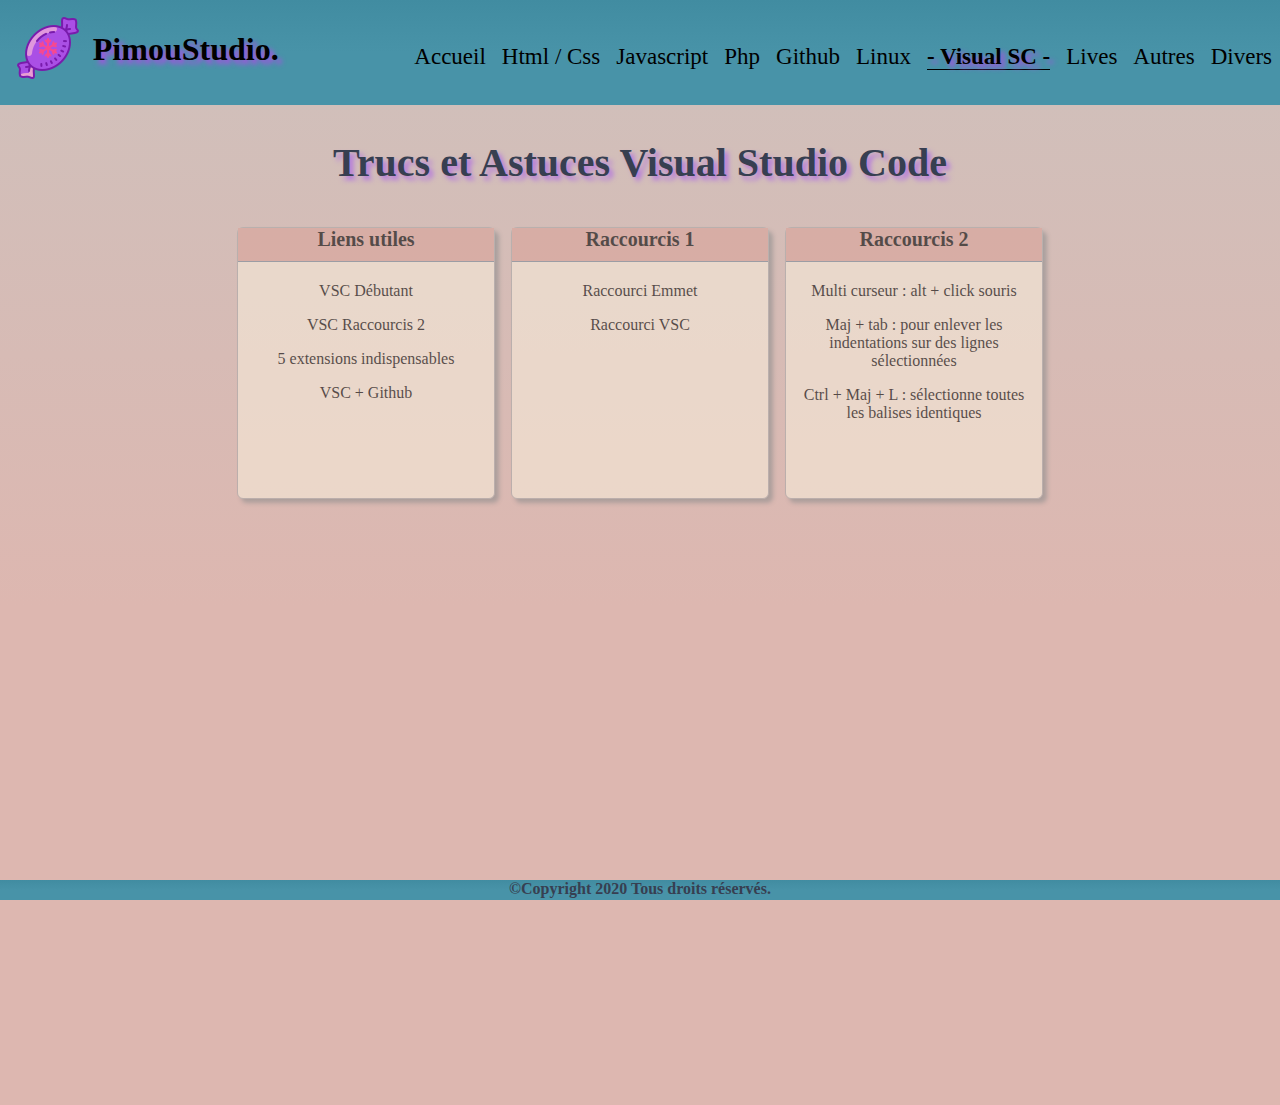
<file: pages/vsc.html>
<!DOCTYPE html>
<html lang="fr">

<head>
  <meta charset="utf-8">
  <meta name="viewport" content="width=device-width, initial-scale=1.0">
  <!--<link rel="stylesheet" href="/styles/bordure.css">-->
  <link rel="stylesheet" href="../styles/styles.css">
  <title>Visual Studio Code</title>
</head>

<body>

  <!-- englobe tout le contenu de la page-->
  <div class="wrapper">

    <!--Entête-->
    <header>
      <!--Titre principal-->
      <div class="title">
        <!--Logo-->
        <div class="logo">
          <!--Image du logo-->
          <img src="../images/logo.png" alt="">
        </div>
        <!--Titre -->
        <h1>PimouStudio.</h1>
        <div class="button">
          <img src="../images/menu.png" alt="">
        </div>
      </div>
      <!--Navigateur-->
      <nav class="navbar">
        <ul class="navbar-menu">
          <li class="navbar-menu-links"><a href="../index.html">Accueil</a> </li>
          <li class="navbar-menu-links"><a href="html.html">Html / Css</a> </li>
          <li class="navbar-menu-links"><a href="js.html">Javascript</a> </li>
          <li class="navbar-menu-links"><a href="php.html">Php</a> </li>
          <li class="navbar-menu-links"><a href="github.html">Github</a> </li>
          <li class="navbar-menu-links"><a href="linux1.html">Linux</a> </li>
          <li class="navbar-menu-links"><a id="active" href="vsc.html">- Visual SC -</a> </li>
          <li class="navbar-menu-links"><a href="live.html">Lives</a> </li>
          <li class="navbar-menu-links"><a href="rust.html">Autres</a> </li>
          <li class="navbar-menu-links"><a href="divers.html">Divers</a> </li>
        </ul>
      </nav>
    </header>

    <main>
      <div class="title-page">
        <h2> Trucs et Astuces Visual Studio Code</h2>

      </div>
      <!--Voici le contenu principal-->
      <div class="main-article">
        <div class="article">
          <h3>Liens utiles</h3>
          <p> <a href=" https://www.youtube.com/watch?v=1Z1JCuwXmiQ&feature=youtu.be" target="_blank">VSC Débutant</a>
          </p>
          <p> <a
              href=" https://medium.com/better-programming/20-vs-code-shortcuts-for-fast-coding-cheatsheet-10b0e72fd5d"
              target="_blank">VSC
              Raccourcis 2</a></p>
          <p> <a href=" https://www.youtube.com/watch?v=P28zHA7rjMQ&feature=youtu.be" target="_blank">5 extensions
              indispensables</a></p>
          <p> <a href=" https://www.youtube.com/watch?v=_WEyoLuuyYo" target="_blank">VSC + Github</a></p>
        </div>
        <div class="article">
          <h3>Raccourcis 1 </h3>
          <p> <a href="https://docs.emmet.io/cheat-sheet/" target="_blank">Raccourci Emmet</a></p>
          <p> <a href="https://code.visualstudio.com/shortcuts/keyboard-shortcuts-windows.pdf" target="_blank">Raccourci VSC</a></p>
         
     
        </div>
        <div class="article">
          <h3>Raccourcis 2 </h3>
          <p> Multi curseur : alt + click souris <br> </p>
          <p> Maj + tab : pour enlever les indentations sur des lignes sélectionnées <br> </p>
          <p> Ctrl + Maj + L : sélectionne toutes les balises identiques <br> </p>
        </div>
      </div>
    </main>
    <!--  Enfin, voici le pied de page principal-->
    <footer>
      ©Copyright 2020 Tous droits réservés.
    </footer>
  </div class="article">


  <script src="../js/app.js"></script>
</body>


</html>
</file>
<file: styles/bordure.css>
/*bordures de repéres*/
  * {
    margin: 3px;
  }

  .wrapper {
    border: 3px solid black;

  }

  header {
    border: 3px solid red;
  }

  .title {
    border: 3px solid rgb(224, 17, 179);
  }

  .navbar {
    border: 3px solid blue;
  }

  /*.navbar-menu {
    border: 3px solid green;
  }*/

  .navbar-menu-links {
    border: 3px solid black;
  }

  main {
    border: 3px solid orange;
  }
  
  h2 {
    border: 3px solid rgb(21, 156, 77);

  }

  article {
    border: 3px solid rgb(0, 255, 234);
  }
  
  .main-article {
    border: 3px solid rgb(192, 233, 10);

  }

  p {
    border: 3px solid black;
  }


  footer {
    border: 3px solid rgb(104, 43, 216);
  }
</file>
<file: styles/styles.css>
body {
  font-family: Cambria, Cochin, Georgia, Times, "Times New Roman", serif;
  box-sizing: border-box;
  margin: 0;
  padding: 0;
}

.wrapper {
  display: grid;
  grid-template-columns: 1fr;
  grid-template-rows: auto 1fr auto;
}

/*Entête*/

header {
  display: grid;
  grid-template-columns: 1fr 4fr;
  background-image: linear-gradient(to top, #4893a8 50%, #418ca1 100%);
}

h1 {
  margin-top: 15px;
}

.title {
  display: flex;
  justify-content: center;
  padding: 1rem;
  text-shadow: 4px 4px 5px #aa4fe5;
}

.logo {
  padding-right: 0.8rem;
}

.navbar-menu {
  display: flex;
  justify-content: flex-end;
}

.navbar {
  align-self: center;
}

.navbar-menu-links {
  font-size: 23px;
  padding: 0.5rem 0.5rem 0rem 0.5rem;
}

li,
a {
  text-decoration: none;
  list-style: none;
  color: black;
}

#active {
  font-size: 23px;
  font-weight: bold;

  text-shadow: 4px 4px 5px #aa4fe5;
  border-bottom: 1px solid black;
}

p > a:hover {
  font-weight: bold;
  text-shadow: 4px 4px 5px #aa4fe5;

  border-bottom: 1px solid black;
}

.button {
  display: none;
}

/*Main*/

.title-page {
  display: flex;
  flex-wrap: nowrap;

  justify-content: center;
  align-items: center;
}

h2 {
  text-align: center;
  color: #373f51;
  text-shadow: 4px 4px 5px #b57add;

  font-size: 40px;
  font-weight: bold;
}

main {
  background-image: linear-gradient(to top, #ddb7b0 50%, #d1bfba 100%);
  height: 1000px;
}

.main-article {
  display: flex;
  flex-wrap: wrap;
  justify-content: center;
  align-items: center;
}

p,
h3 {
  padding: 0rem 1rem;
  text-align: center;
}

h3 {
  border-bottom: 1px solid lightslategray;
  font-size: 20px;
  font-weight: bold;
  text-align: center;
  padding-bottom: 10px;
  margin-top: 0px;
  background-color: #daa49a;
}

.article {
  width: 20%;
  height: 270px;
  margin: 0.5rem;

  border: 1px solid rgb(168, 168, 168);
  border-radius: 6px;
  box-shadow: 4px 4px 4px rgb(143, 142, 142);

  background-color: rgb(247, 235, 217);
  opacity: 0.6;
}

/*footer*/

footer {
  position: fixed;
  font-weight: bold;
  text-align: center;
  bottom: 0px;
  width: 100%;
  height: 20px;

  background-image: linear-gradient(to top, #4893a8 50%, #418ca1 100%);
  color: #373f51;
}
/*Tablette*/
@media screen and (max-width: 1200px) {
  .wrapper {
    width: 100%;
    height: 100%;

    display: grid;
    grid-template-columns: 410;
    grid-template-rows: auto 1fr auto;
  }

  header {
    display: grid;
    grid-template-columns: 1fr;
    grid-template-rows: auto;
  }

  nav {
    height: 0;
    overflow: hidden;
    opacity: 0;

    transition: height 250ms ease, opacity 250ms ease;
  }

  .button {
    display: flex;
    height: 2.5rem;
    width: 100%;

    cursor: pointer;
    align-self: center;

    justify-content: flex-end;
    padding-right: 0.5rem;
  }

  nav.opened {
    opacity: 1;

    height: 100%;
    width: 96.5%;
  }

  .navbar-menu {
    display: flex;
    flex-direction: column;
    align-items: center;

    background-image: linear-gradient(to top, #4893a8 50%, #418ca1 100%);

    margin: 0px;
    padding: 0px;
  }

  .navbar-menu-links {
    border-bottom: 1px solid black;
  }

  .article {
    width: 40%;
  }

  main {
    height: 1500px;
  }
}
/*portable*/
@media screen and (max-width: 450px) {
  html {
    box-sizing: border-box;
    margin: 0;
    padding: 0;
  }

  .wrapper {
    display: flex;
    flex-direction: column;

    width: 100vw;
    height: 100vh;
  }

  .title {
    margin-left: 0px;
    margin-right: 15px;
    padding-bottom: 10px;
  }

  nav {
    height: 0;
    overflow: hidden;
    opacity: 0;

    transition: height 250ms ease, opacity 250ms ease;
  }

  .button {
    display: flex;
    justify-content: flex-start;

    height: 2.5rem;
    width: 1.5rem;
    padding-left: 0.5rem;

    cursor: pointer;
    align-self: center;
  }

  nav.opened {
    opacity: 1;

    height: 100%;
    width: 96.5%;
  }

  .navbar-menu {
    display: flex;
    flex-direction: column;
    align-items: center;

    background-image: linear-gradient(to top, #4893a8 50%, #418ca1 100%);

    margin: 0px;
    padding: 0px;
  }

  .navbar-menu-links {
    border-bottom: 1px solid black;
  }

  main {
    height: 3000px;
  }

  .main-article {
    display: flex;
    flex-direction: column;
  }

  .index {
    margin-top: 80px;
  }

  article {
    width: 100%;
  }

  h2 {
    font-size: 25px;
  }

  .article {
    width: 90%;
  }
}
</file>
<file: styles/animation.css>
*, ::before, ::after {
  box-sizing: border-box;
  margin: 0;
  padding: 0;
}



.main-article-animation {
  height: 60%;
}

.animation {
  font-size: 100px;
  font-weight: bold;
  color: transparent;
  background-image:linear-gradient(to right, red, violet);
  letter-spacing: -5px;
  
  -webkit-background-clip: text; /*permet de mettre le background que sur le text*/
  background-clip: text;
}


.animation:nth-child(1) {
  position: relative;
  top: 20px;
  background-image:linear-gradient(to right, #0071f0, #00dfd8);
  animation: anim-gradient 8s -2.6s infinite;
}
.animation:nth-child(2) {
  
  background-image:linear-gradient(to right,#7928ca, #ff0080);
  animation: anim-gradient 8s 0s infinite;
}
.animation:nth-child(3) {
  position: relative;
  bottom: 0px;
  background-image:linear-gradient(to right, #ff4d4d, #f9cb28);
  animation: anim-gradient 8s -5.2s infinite;
  
}

@keyframes anim-gradient {
  0%{
    color: black;
  }
  16.667% {
    color: black;
  }
  33.333% {
    color: transparent;
  }
  50% {
    color: transparent;
  }
  66.667% {
    color: black;
  }
  100% {
    color: black;
  }
}

@media screen and (max-width: 1200px) {
  .animation {
    font-size: 40px;
    letter-spacing: 0px;
    bottom: 0;
    top: 0;
  }
 .animation:nth-child(1) {
    position: relative;
    top: 0px;
  }
   .animation:nth-child(2) {
    position: relative;
    top: 17px;
  }

   .animation:nth-child(3) {
    position: relative;
    top: 30px;
  }

  .main-article-animation {
    height: 20%;
  }
}



@media screen and (max-width: 450px) {
  .animation {
    font-size: 30px;
    letter-spacing: 0px;
    bottom: 0;
    top: 0;
  }

  .animation:nth-child(1) {
  position: relative;
  top: 5px;
  }

  .main-article-animation {
    height: 20%;
}

  }
</file>
